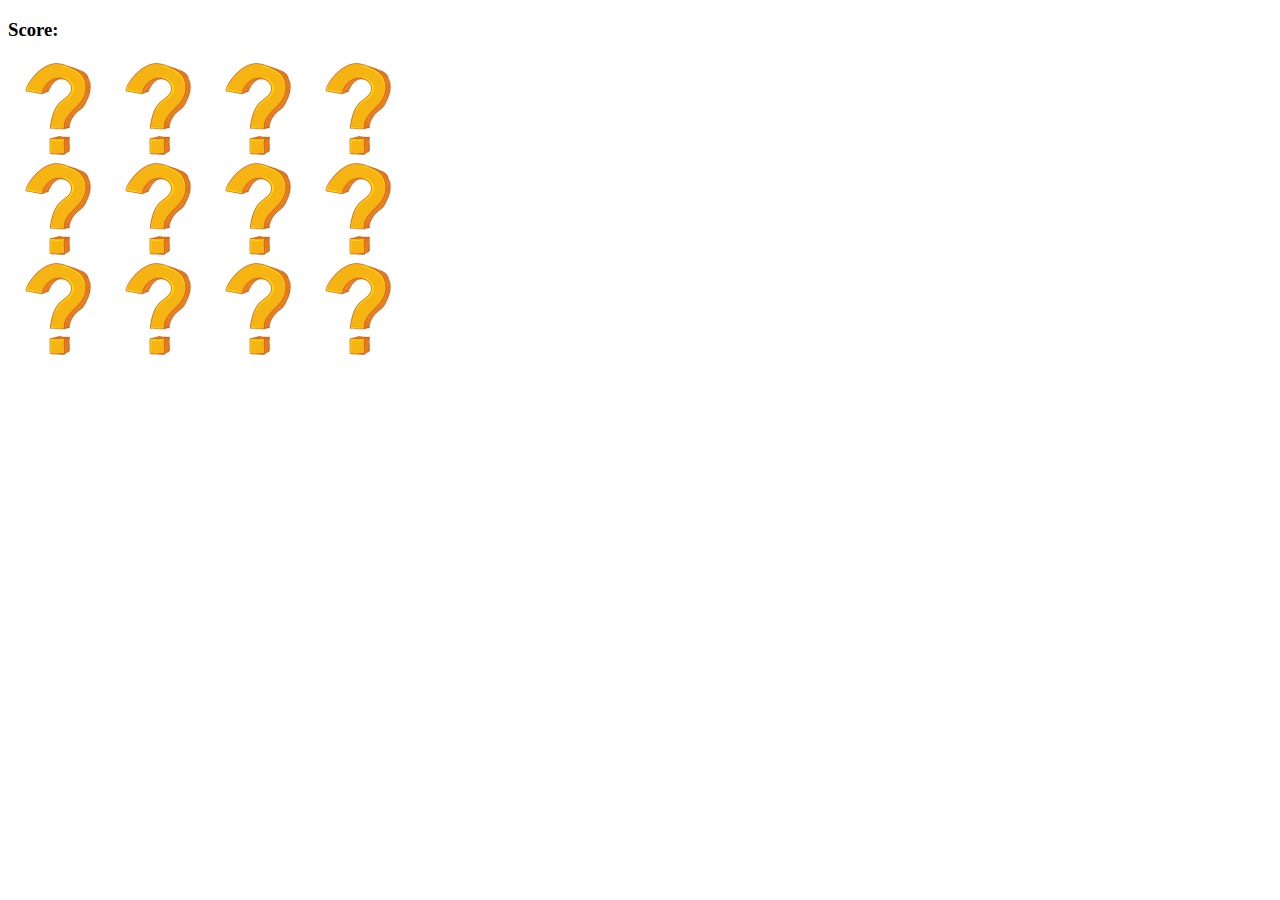
<file: memory/index.html>
<!DOCTYPE html>
<html lang="ca" dir="ltr">
  <head>
    <meta charset="utf-8">
    <title>Memòria</title>
    <link rel="stylesheet" href="style.css"></link>
    <script src="app.js" charset="utf-8"></script>
  </head>
  <body>
    <h3>Score: <span id="result"></span></h3>

    <div class="grid">

    </div>
  </body>
</html>
</file>
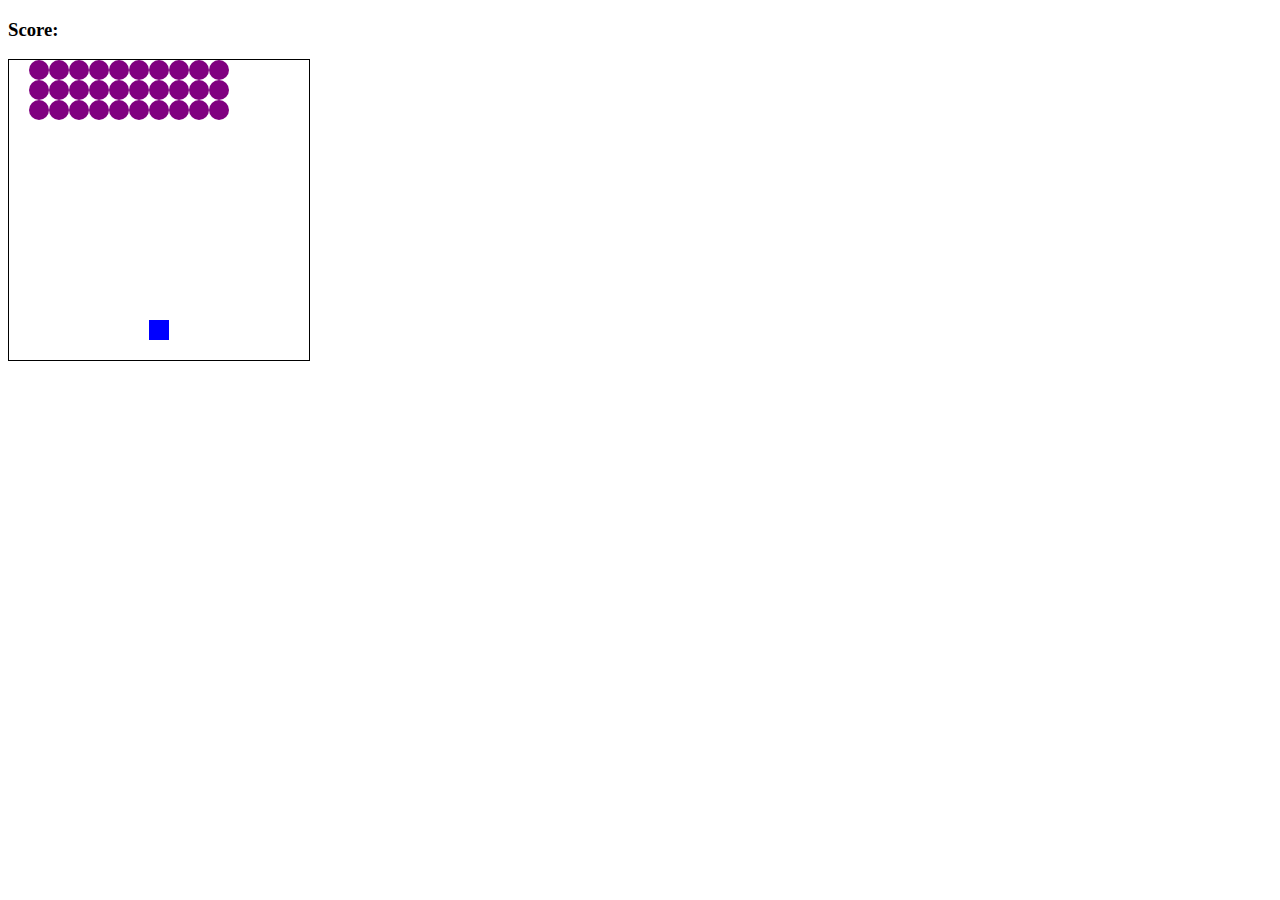
<file: space-invaders/index.html>
<!DOCTYPE html>
<!DOCTYPE html>
<html lang="ca" dir="ltr">
  <head>
    <meta charset="utf-8">
    <title>Space Invaders</title>
    <link rel="stylesheet" href="style.css"></link>
    <script src="app.js" charset="utf-8"></script>
  </head>
  <body>
    <h3>Score: <span id="result"></span></h3>
    <div class="grid">
      <!--15x15 is 225 divs-->
      <div></div>
      <div></div>
      <div></div>
      <div></div>
      <div></div>
      <div></div>
      <div></div>
      <div></div>
      <div></div>
      <div></div>
      <div></div>
      <div></div>
      <div></div>
      <div></div>
      <div></div>
      <div></div>
      <div></div>
      <div></div>
      <div></div>
      <div></div>
      <div></div>
      <div></div>
      <div></div>
      <div></div>
      <div></div>
      <div></div>
      <div></div>
      <div></div>
      <div></div>
      <div></div>
      <div></div>
      <div></div>
      <div></div>
      <div></div>
      <div></div>
      <div></div>
      <div></div>
      <div></div>
      <div></div>
      <div></div>
      <div></div>
      <div></div>
      <div></div>
      <div></div>
      <div></div>
      <div></div>
      <div></div>
      <div></div>
      <div></div>
      <div></div>
      <div></div>
      <div></div>
      <div></div>
      <div></div>
      <div></div>
      <div></div>
      <div></div>
      <div></div>
      <div></div>
      <div></div>
      <div></div>
      <div></div>
      <div></div>
      <div></div>
      <div></div>
      <div></div>
      <div></div>
      <div></div>
      <div></div>
      <div></div>
      <div></div>
      <div></div>
      <div></div>
      <div></div>
      <div></div>
      <div></div>
      <div></div>
      <div></div>
      <div></div>
      <div></div>
      <div></div>
      <div></div>
      <div></div>
      <div></div>
      <div></div>
      <div></div>
      <div></div>
      <div></div>
      <div></div>
      <div></div>
      <div></div>
      <div></div>
      <div></div>
      <div></div>
      <div></div>
      <div></div>
      <div></div>
      <div></div>
      <div></div>
      <div></div>
      <div></div>
      <div></div>
      <div></div>
      <div></div>
      <div></div>
      <div></div>
      <div></div>
      <div></div>
      <div></div>
      <div></div>
      <div></div>
      <div></div>
      <div></div>
      <div></div>
      <div></div>
      <div></div>
      <div></div>
      <div></div>
      <div></div>
      <div></div>
      <div></div>
      <div></div>
      <div></div>
      <div></div>
      <div></div>
      <div></div>
      <div></div>
      <div></div>
      <div></div>
      <div></div>
      <div></div>
      <div></div>
      <div></div>
      <div></div>
      <div></div>
      <div></div>
      <div></div>
      <div></div>
      <div></div>
      <div></div>
      <div></div>
      <div></div>
      <div></div>
      <div></div>
      <div></div>
      <div></div>
      <div></div>
      <div></div>
      <div></div>
      <div></div>
      <div></div>
      <div></div>
      <div></div>
      <div></div>
      <div></div>
      <div></div>
      <div></div>
      <div></div>
      <div></div>
      <div></div>
      <div></div>
      <div></div>
      <div></div>
      <div></div>
      <div></div>
      <div></div>
      <div></div>
      <div></div>
      <div></div>
      <div></div>
      <div></div>
      <div></div>
      <div></div>
      <div></div>
      <div></div>
      <div></div>
      <div></div>
      <div></div>
      <div></div>
      <div></div>
      <div></div>
      <div></div>
      <div></div>
      <div></div>
      <div></div>
      <div></div>
      <div></div>
      <div></div>
      <div></div>
      <div></div>
      <div></div>
      <div></div>
      <div></div>
      <div></div>
      <div></div>
      <div></div>
      <div></div>
      <div></div>
      <div></div>
      <div></div>
      <div></div>
      <div></div>
      <div></div>
      <div></div>
      <div></div>
      <div></div>
      <div></div>
      <div></div>
      <div></div>
      <div></div>
      <div></div>
      <div></div>
      <div></div>
      <div></div>
      <div></div>
      <div></div>
      <div></div>
      <div></div>
      <div></div>
      <div></div>
      <div></div>
      <div></div>
      <div></div>
      <div></div>
      <div></div>
    </div>
  </body>
</html>
</file>
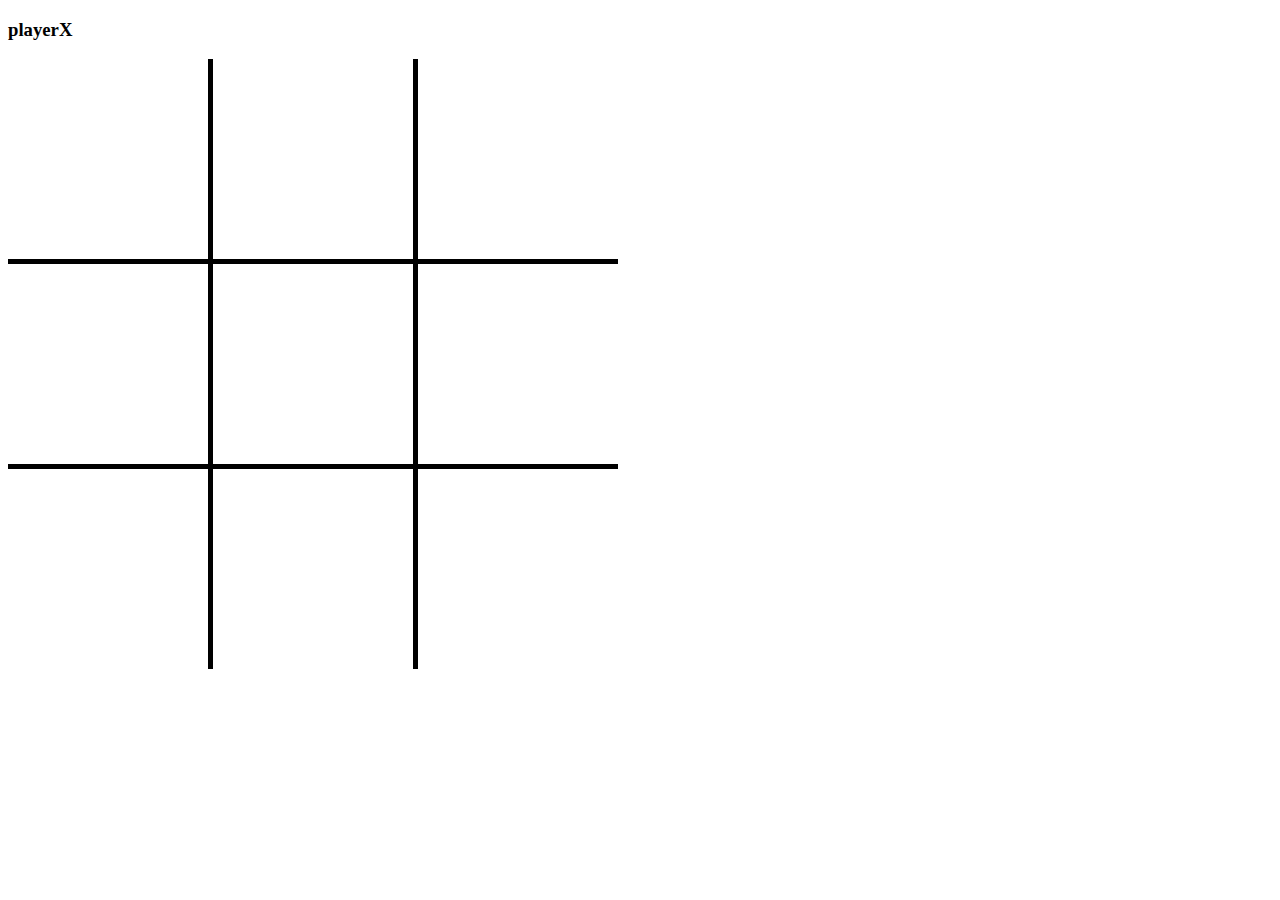
<file: tic-tac-toe/index.html>
<!DOCTYPE html>
<html lang="ca" dir="ltr">
  <head>
    <meta charset="utf-8">
    <title>Tres en ratlla</title>
    <link rel="stylesheet" href="style.css"></link>
    <script src="app.js" charset="utf-8"></script>
  </head>
  <body>
    <h3 id="player">playerX</h3>
    <div class="grid">
      <div></div>
      <div></div>
      <div></div>
      <div></div>
      <div></div>
      <div></div>
      <div></div>
      <div></div>
      <div></div>
    </div>
  </body>
</html>
</file>
<file: memory/style.css>
.grid {
  display: flex;
  flex-wrap: wrap;
  height: 300px;
  width: 400px;
}
</file>
<file: space-invaders/style.css>
.grid {
  display: flex;
  flex-wrap: wrap;
  border: solid 1px;
  width: 300px;
  height: 300px;
}

.grid div{
  width: 20px;
  height: 20px;
}

.shooter {
  background-color: blue;
}

.invader {
  background-color: purple;
  border-radius: 10px;
}

.boom {
  background-color: red;
}

.laser {
  background-color: orange;
}
</file>
<file: tic-tac-toe/style.css>
.grid {
    display: flex;
    flex-wrap: wrap;
    justify-content: space-between;
    width: 610px;
    height: 610px;
    background-color: black;
}

.grid div {
  width: 200px;
  height: 200px;
  background-color: white;
  margin-bottom: 5px;
}

.playerX {
  background-image: url('cross.png')
}

.playerO {
  background-image: url('circle.png')
}
</file>
